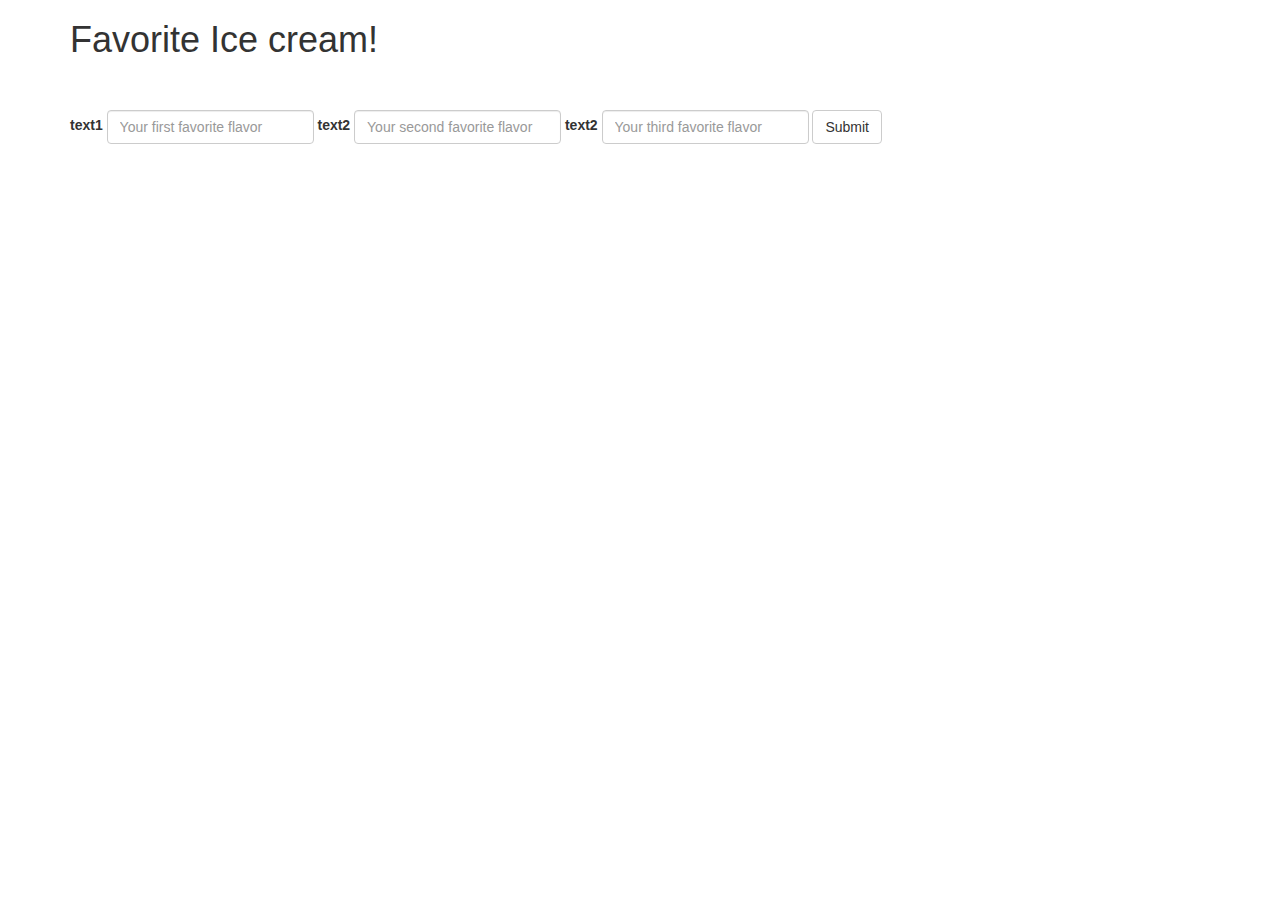
<file: favorite-icecream/index.html>
<!DOCTYPE html>
<html>
  <head>
    <meta charset="utf-8">
    <link href="css/bootstrap.css" rel="stylesheet" type="text/css">
    <link href="css/styles.css" rel="stylesheet" type="text/css">
    <script src="js/jquery-3.2.1.js"></script>
    <script src="js/scripts.js"></script>
    <title>Favorite Ice creams!</title>
  </head>
  <body>
    <div class="container">
      <h1>Favorite Ice cream!</h1>
      <br><br>
        <form  id="form1" class="form-inline">
          <div class="form-group">
            <label for="fav-one">text1</label>
            <input type="text" class="form-control" id="fav-one" placeholder="Your first favorite flavor">
          </div>
          <div class="form-group">
            <label for="fav-two">text2</label>
            <input type="text" class="form-control" id="fav-two" placeholder="Your second favorite flavor">
          </div>
          <div class="form-group">
            <label for="fav-three">text2</label>
            <input type="text" class="form-control" id="fav-three" placeholder="Your third favorite flavor">
          </div>
          <button type="submit" class="btn btn-default">Submit</button>
        </form>
      <div id="list-of-flavors1">
        <p><span class="fav-one"></span></p>
        <p><span class="fav-two"></span></p>
        <p><span class="fav-three"></span></p>
      </div>

    </div>
  </body>
</html>
</file>
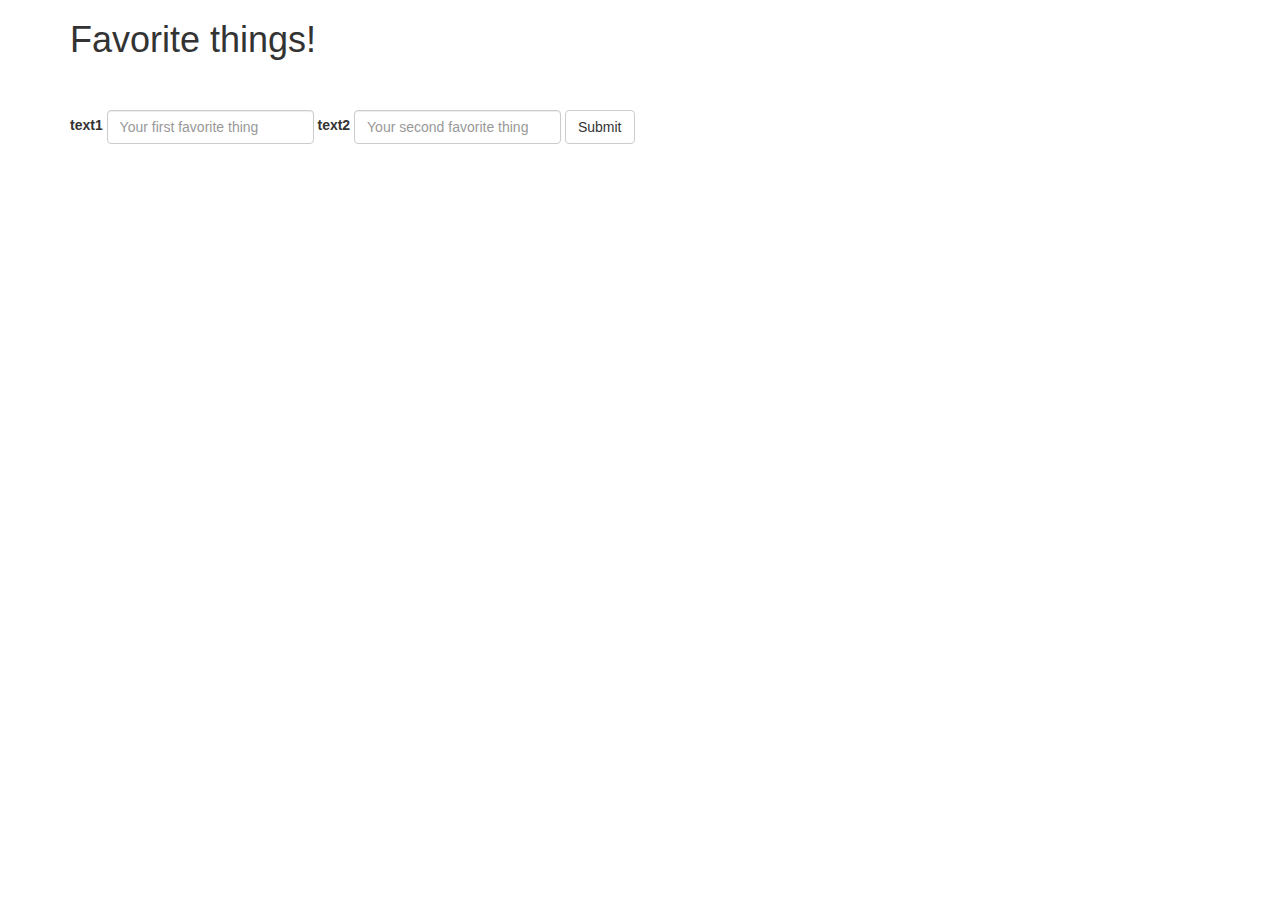
<file: favorite-things/index.html>
<!DOCTYPE html>
<html>
  <head>
    <meta charset="utf-8">
    <link href="css/bootstrap.css" rel="stylesheet" type="text/css">
    <link href="css/styles.css" rel="stylesheet" type="text/css">
    <script src="js/jquery-3.2.1.js"></script>
    <script src="js/scripts.js"></script>
    <title>Favorite things!</title>
  </head>
  <body>
    <div class="container">
      <h1>Favorite things!</h1>
      <br><br>
      <form  id="form1" class="form-inline">
        <div class="form-group">
          <label for="fav-one">text1</label>
          <input type="text" class="form-control" id="fav-one" placeholder="Your first favorite thing">
        </div>
        <div class="form-group">
          <label for="fav-two">text2</label>
          <input type="text" class="form-control" id="fav-two" placeholder="Your second favorite thing">
        </div>
        <button type="submit" class="btn btn-default">Submit</button>
      </form>
      <div id="test">
        <h1></h1>
      </div>
      <div id="fail">
        <h1></h1>
      </div>
    </div>
  </body>
</html>
</file>
<file: favorite-icecream/css/styles.css>
#test  {
  display: none;
}

#fail {
  display: none;
}
</file>
<file: favorite-things/css/styles.css>
/*#test  {
  display: none;
}

#fail {
  display: none;
}*/
</file>
